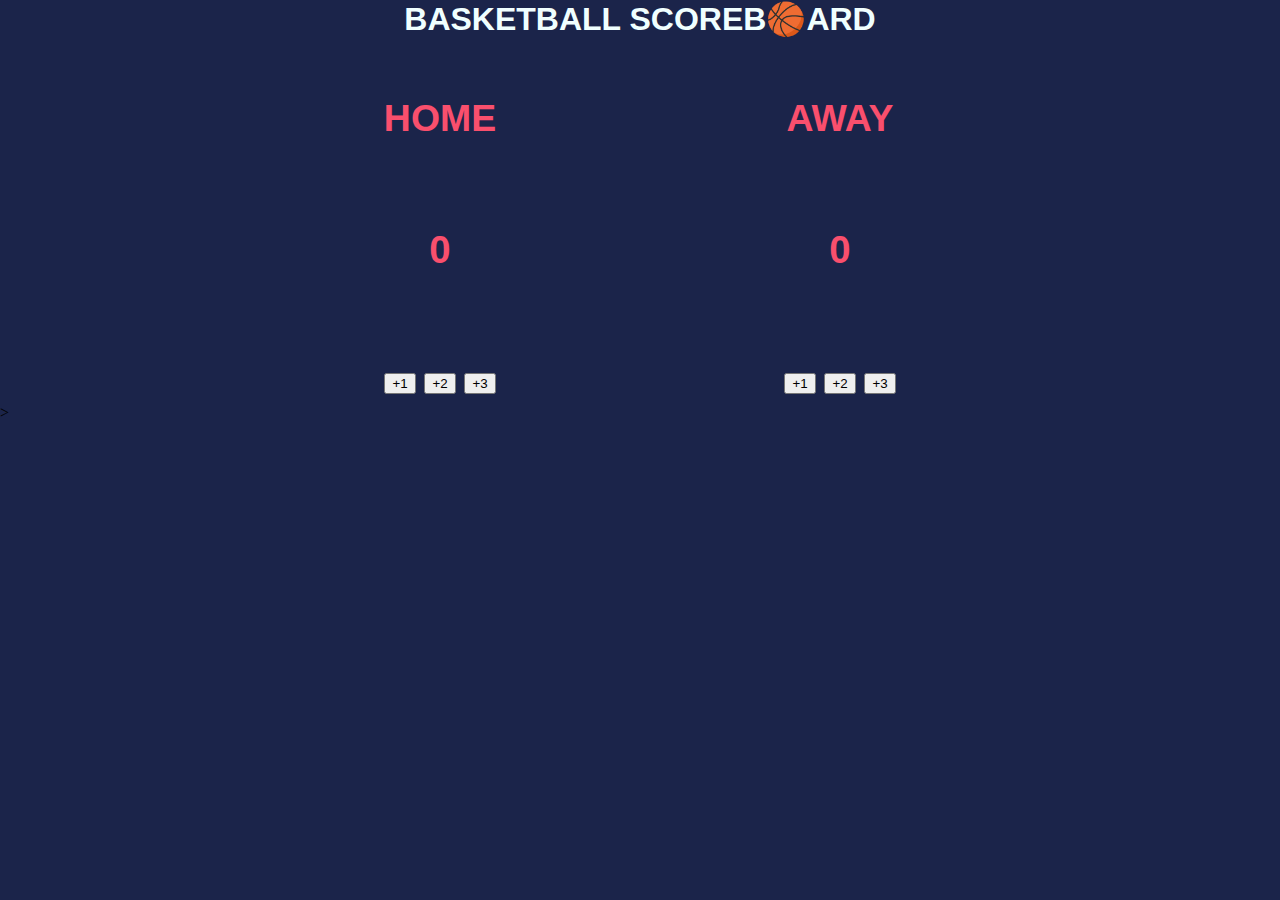
<file: index.html>
<html>
    <head>
        <link rel="stylesheet" href="index.css">
        <link href="https://fonts.cdnfonts.com/css/cursed-timer-ulil" rel="stylesheet">
    </head>
    <body>
        <h1 style="font-family: 'Cursed Timer ULiL', sans-serif;">BASKETBALL SCOREB🏀ARD</h1>
        <div class="container">
            <div class="score-section">
                <h3>HOME</h3>               
                <div class="box">
                    <div class="minibox1">
                        <h4 id="count-primary">0</h4>
                    </div>
                </div>
                <div class="buttons">
                    <button id="one" onclick="one()" style="font-family: 'Cursed Timer ULiL', sans-serif;">+1</button>
                    <button id="two" onclick="two()" style="font-family: 'Cursed Timer ULiL', sans-serif;">+2</button>
                    <button id="three" onclick="three()" style="font-family: 'Cursed Timer ULiL', sans-serif;">+3</button>
               </div>
            </div>
            
            <div class="score-section">
                <h3>AWAY</h3>
                <div class="box">         
                    <div class="minibox2">
                        <h4 id="count-secondary">0</h4>
                    </div>
                </div>
                <div class="buttons">
                    <button id="guest-one" onclick="guestone()" style="font-family: 'Cursed Timer ULiL', sans-serif;">+1</button>
                    <button id="guest-two" onclick="guesttwo()" style="font-family: 'Cursed Timer ULiL', sans-serif;">+2</button>
                   <button id="guest-three" onclick="guestthree()" style="font-family: 'Cursed Timer ULiL', sans-serif;">+3</button>
                </div>
            </div>
        </div>>
        
        
        <script src="index.js"></script>
    </body>
</html>
</file>
<file: index.css>
body {
    margin: 0;
    background-color: #1B244A;
}
h1 {
    font-size: 50p;
    color: azure;
    text-align: center;
}
.container {
    display: flex;
    justify-content: space-around;
    color: azure;
    max-width: 800px;
    margin: 0 auto;
}
.score-section {
    display: flex;
    flex-direction: column;
    align-items: center;
    color: #F94F6D;
    font-size: xx-large;
    font-family: 'Cursed Timer ULiL', sans-serif;
}
.box {
    display: flex;
    justify-content: space-around;
    width: 100%;
    color: #F94F6D;;
    font-size: larger;
    font-family: 'Cursed Timer ULiL', sans-serif;
    border-radius: 5px;
    margin-bottom: 20px;
    min-width: 120px;
    text-align: center;
}
.buttons {
    display: flex;
    justify-content: space-around;
    font-family: 'Cursed Timer ULiL', sans-serif;  
    width: 100%;  
    font-size: larger;
    padding: 10px 0;
    margin-top: 20px;
    top: 2px;
}
</file>
